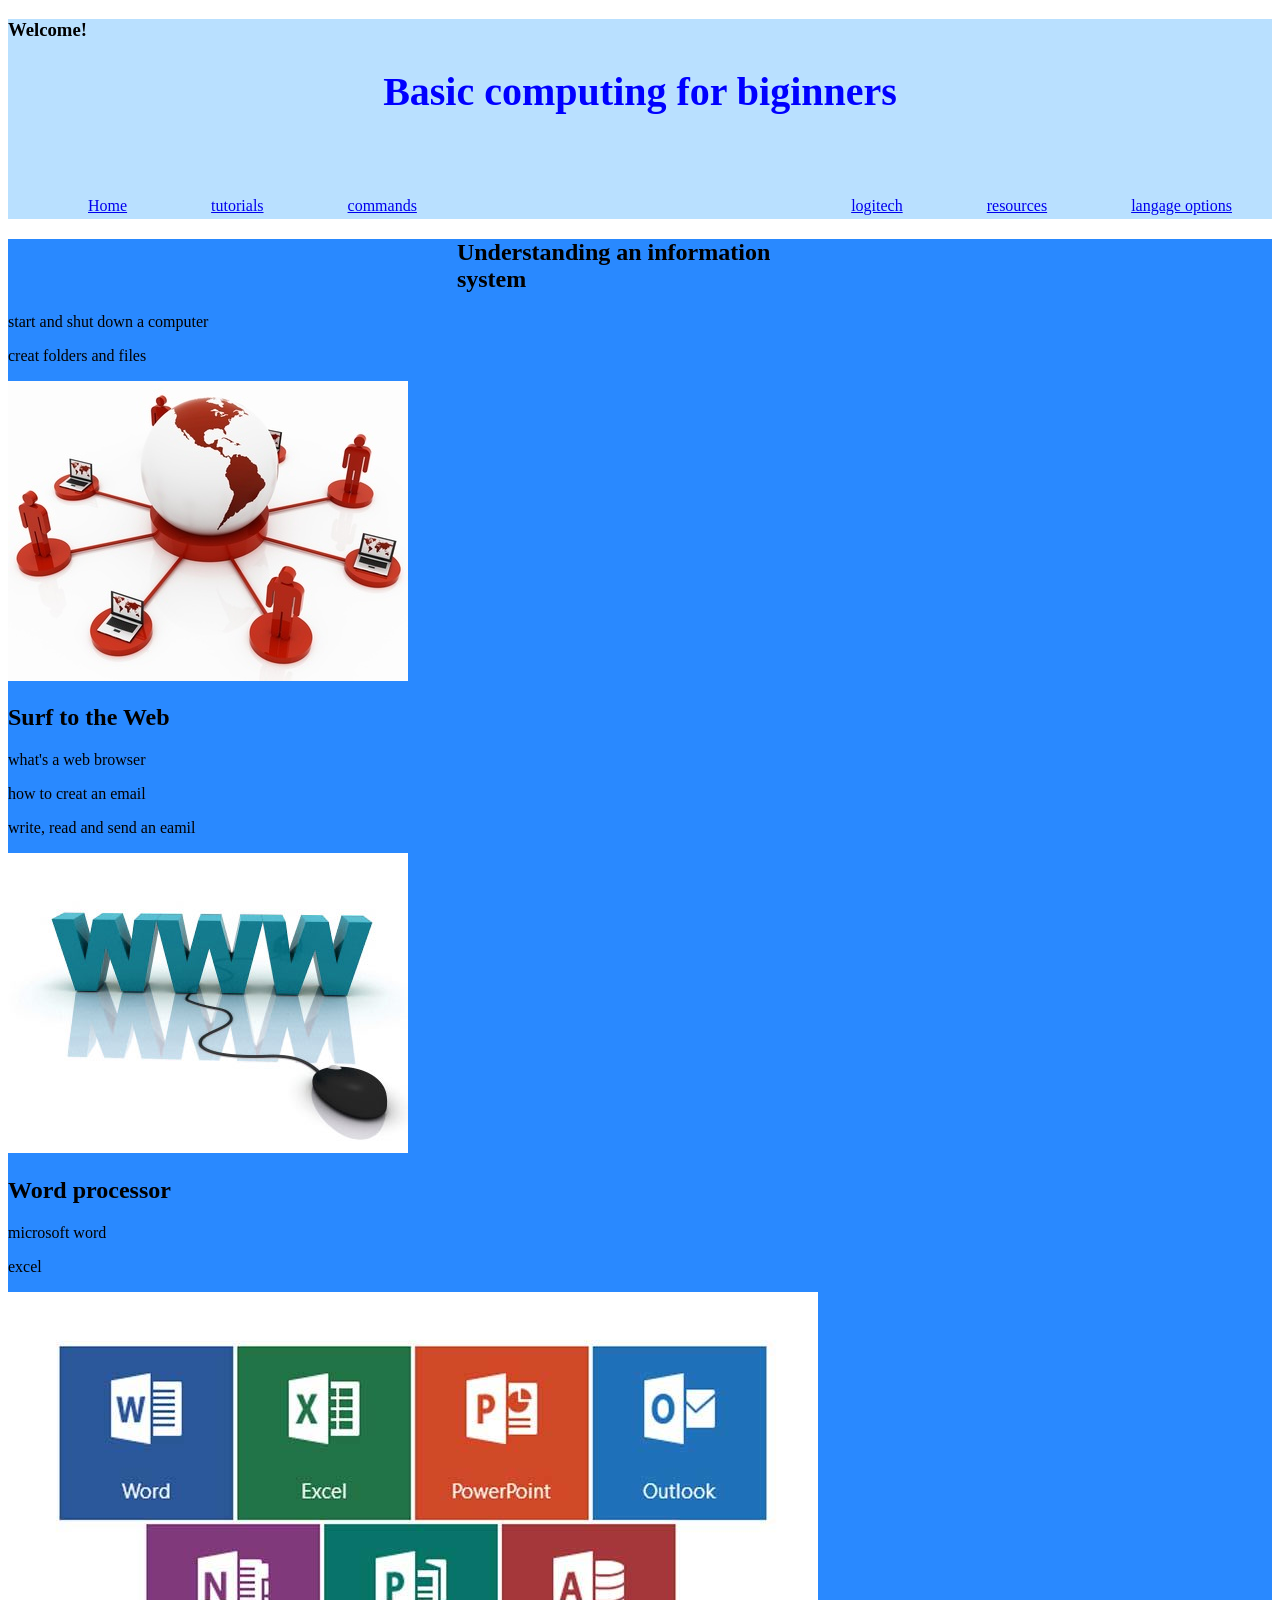
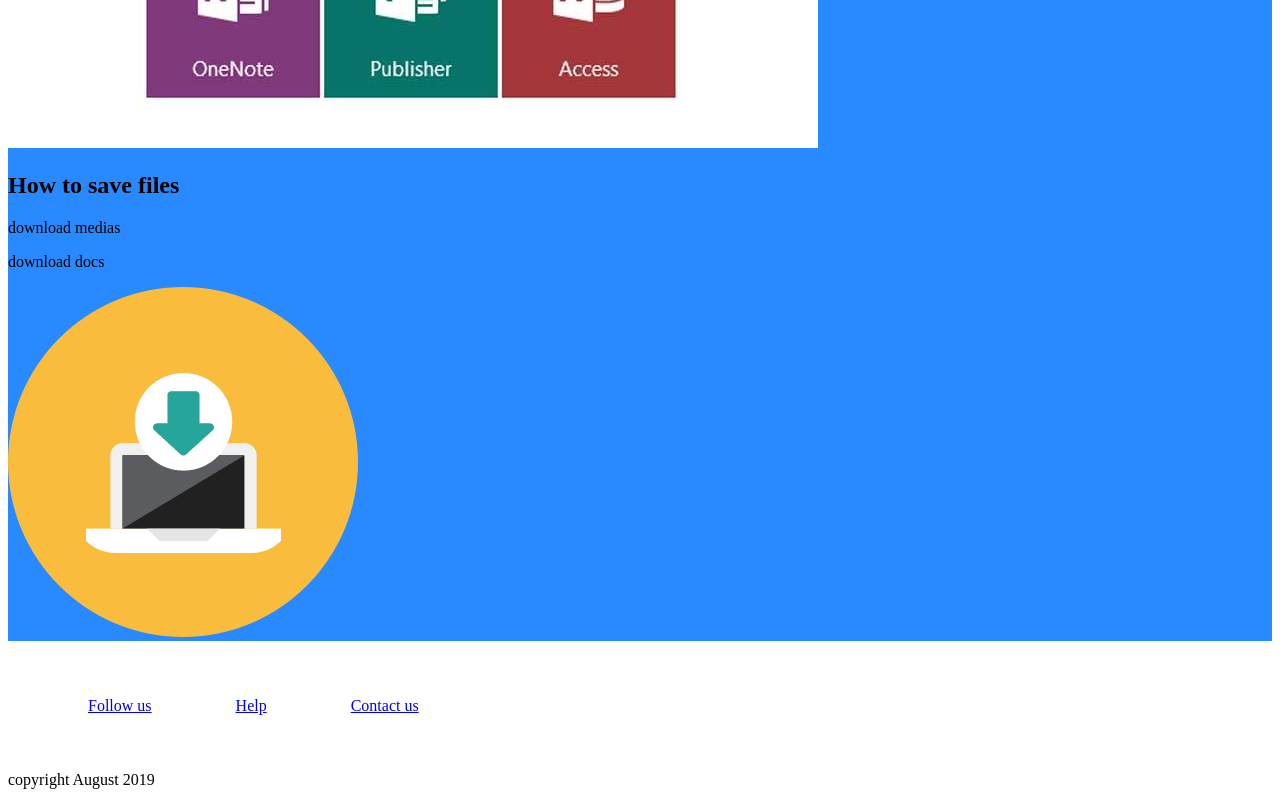
<file: index.html>
<!DOCTYPE html>
<html>
    <head>
        <title>
            basic compiting for biginners
        </title>
        <meta charset= utf-8> 
        <link rel="stylesheet" href="preject.css">
        <script src = "preject.js"></script>
    </head>
    <body>
        <header> 
            <script> 
                    document.write(createGreeting());
                </script>   
            
                <h1>
Basic computing for biginners
                </h1>
            
            <nav id="ul1">
                <ul>
                    <li> <a href="ink.com">Home</a> </li>
                    <li><a href="ink.com">tutorials</a></li>
                    <li><a href="ink.com">commands</a> </li>
                </ul>
    
            </nav>
            <nav id="ul2">
                <ul>
                    <li> <a href="limk.com">logitech</a></li>
                    <li> <a href="limk.com">resources</a></li>
                    <li> <a href="link.com">langage options</a> </li>
                </ul>
    
            </nav>
        </header>
        <main>
            <article>
                <h2>
Understanding an information system
                </h2>
                <p>start and shut down a computer </p>
                <p>creat folders and files</p>
                <img src="syst.jpg" alt="os">
            </article>
            <article>
                <h2>
Surf to the Web
                </h2>
                <p>what's a web browser</p>
                <p>how to creat an email</p>
                <p>write, read and send an eamil</p>
                <img src="navig.jpg" alt="surfing">
            </article>
            <article>
                <h2>
Word processor
                </h2>
                <p>microsoft word</p>
                <p>excel</p>
                <img src="offic.jpg" alt="">
            </article>
            <article>
                <h2>
How to save files 
                </h2>
                <p>download medias</p>
                <p>download docs</p>

            </article>
            <img src="telech.png" alt="how to download">
        </main>
        <footer>
            <nav>
                <ul>
                    <li>
                        <a href="link.com">
Follow us
                        </a>
                    </li>
                    <li>
                        <a href="link.com">
Help
                        </a>
                    </li>
                    <li>
                        <a href="link.com">
Contact us 
                        </a>
                    </li>
                </ul>
            </nav>
            <section>
copyright August 2019
            </section>
        </footer>

    </body>
</html>
</file>
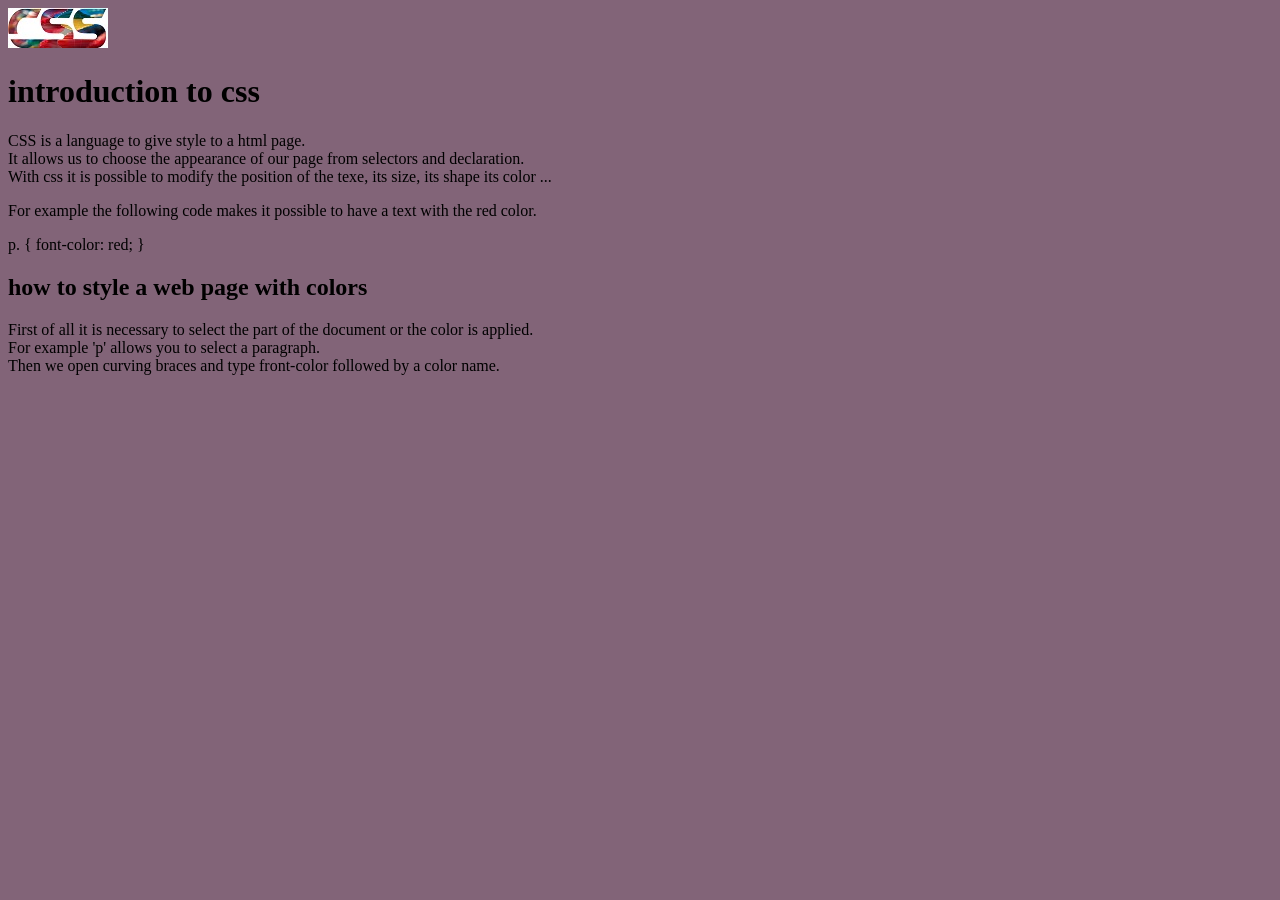
<file: structurewebpage.html>
<!doctype html>
<html>
<head>
    <title>
      about css
    </title>
    <meta charset="utf-8">
    <link rel="stylesheet" href="color.css">
</head>
<body>
    <img src="cssimg.jpg" alt="logo ccs">
    <h1>
        introduction to css
    </h1>
    <p>
    CSS is a language to give style to a html page. <br>
    It allows us to choose the appearance of our page from selectors and declaration. <br> 
    With css it is possible to modify the position of the texe, its size, its shape its color ... 
    </p>
    <p>
            For example the following code makes it possible to have a text with the red color.
    </p>
    <p class="p1">
            p. { font-color: red;
            }
    </p>
    <h2>
        how to style a web page with colors
    </h2>
    <p>
            First of all it is necessary to select the part of the document or the color is applied. <br>
            For example 'p' allows you to select a paragraph. <br>
            Then we open curving braces and type front-color followed by a color name.
    </p>
        
</body>

</html>
</file>
<file: preject.css>
header {
    background-color: #B9E0FF; 
    height: 200px;
}
h1 {
    font-size: 30px;
    font-style: bold;
    text-align: center;
    font-size: 40px;
    color: blue
}
li {
    display: inline-block;
    margin: 40px;
text-align: center; 
}
#ul2 {
        float: right; 
}
#ul1 {
    float: left; 
}

main {
    background-color: #2989FF
}
p {
    color: hsl(404, 95, 44,1)
}
</file>
<file: color.css>
body {
    background-color: rgb(130, 100, 120)
}
image {
    width: 800px ;
    height: 700px ;
}
</file>
